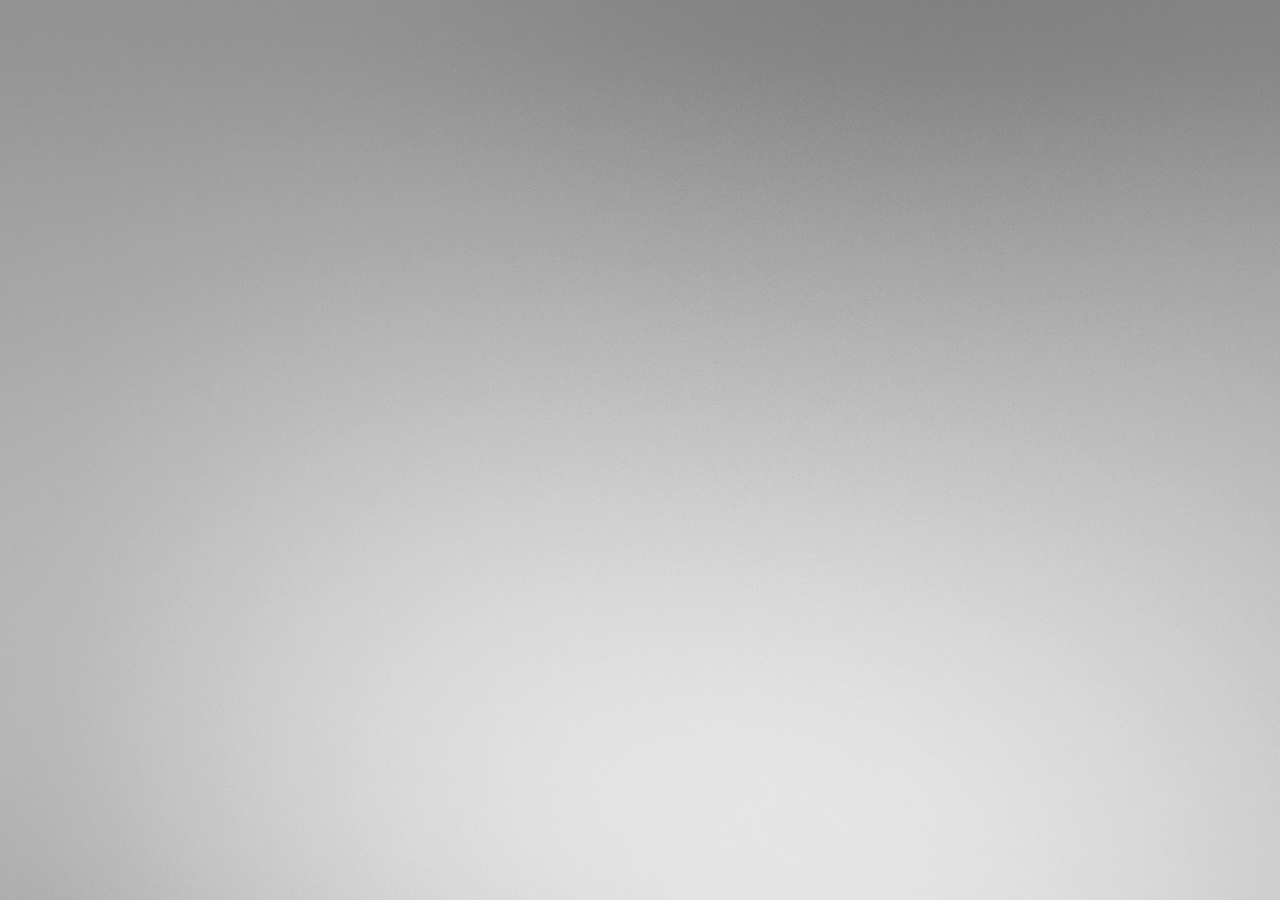
<file: localhost/assets/index.html>
<!DOCTYPE html>
<html>
	<head>
		<meta charset="utf-8">
		<link href="../css/style.css" rel="stylesheet">
		<title>Black and White</title>
	</head>
	<body>
		<div>		
			<div>
			</div>
		</div>
		
	</body>
</html>
</file>
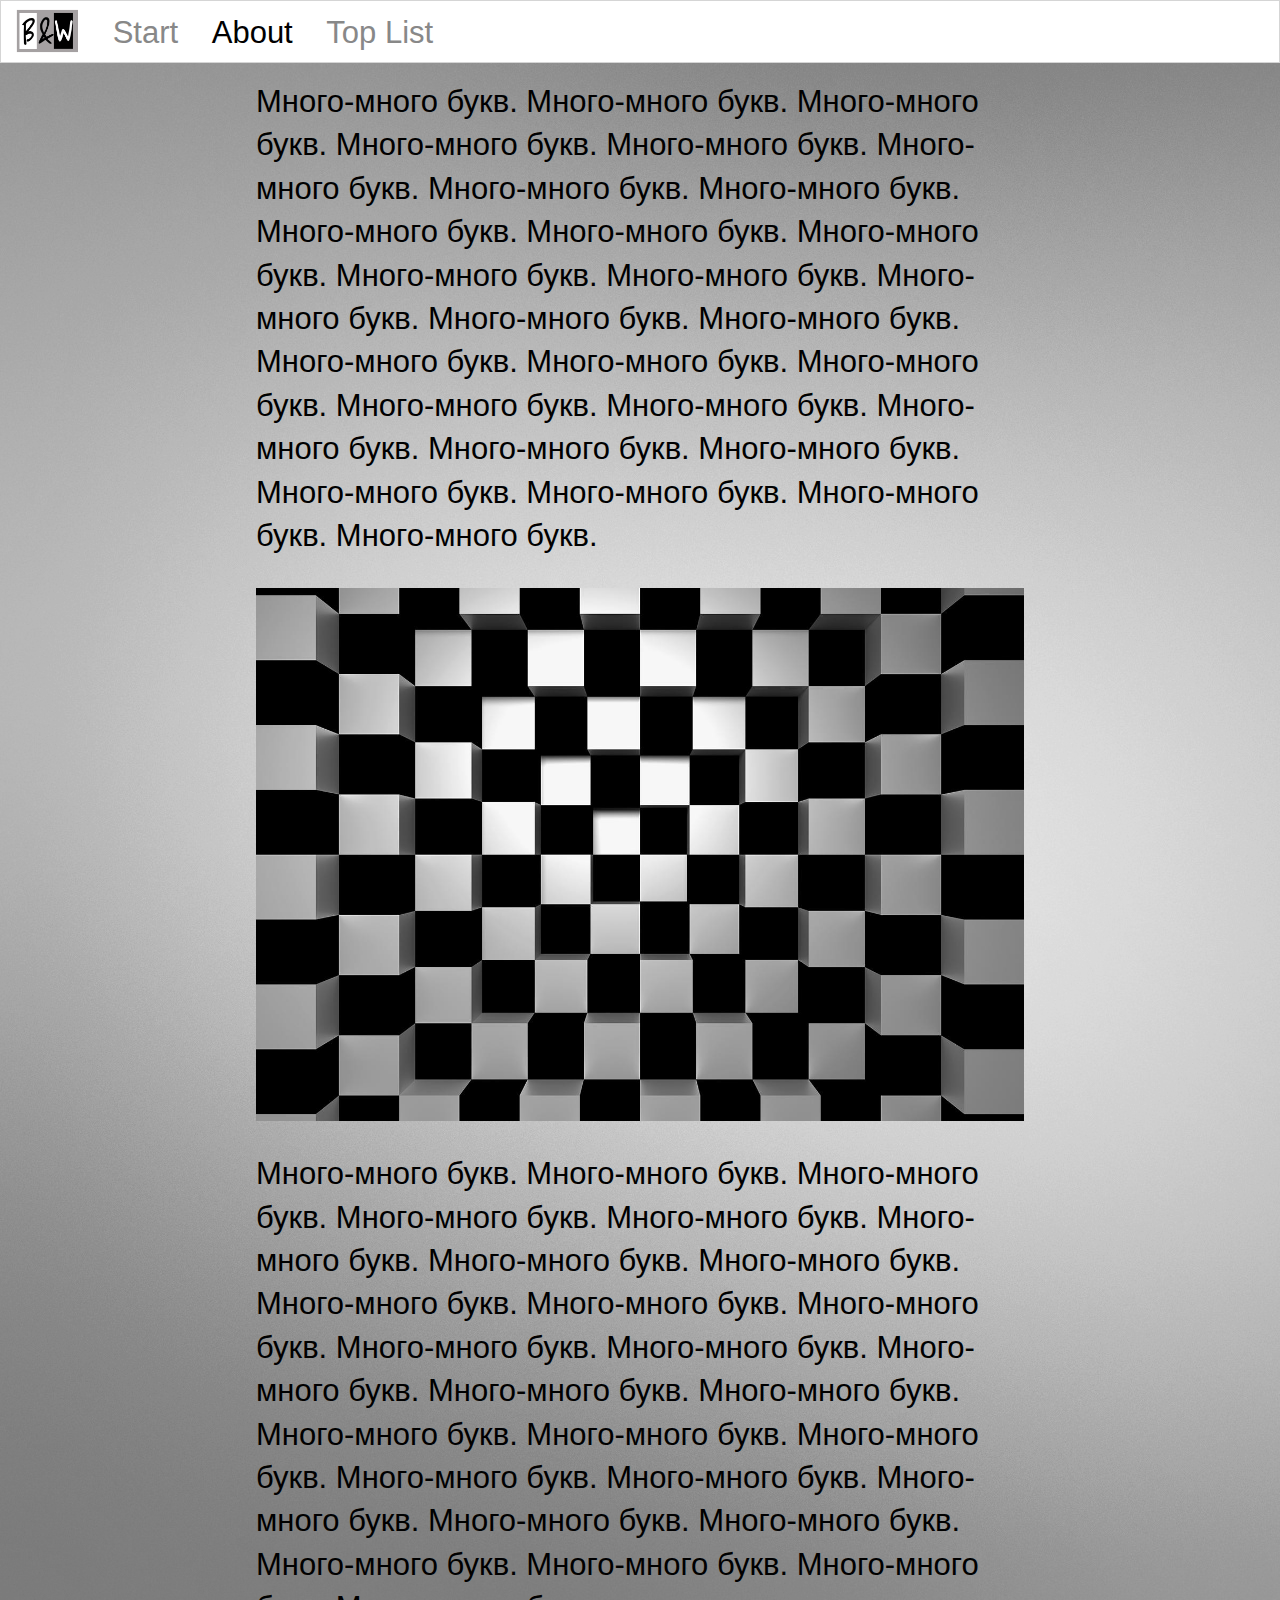
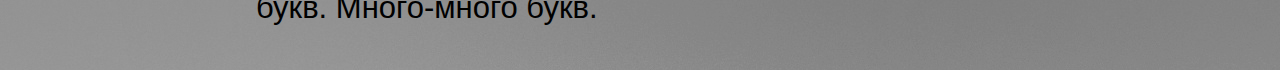
<file: about.html>
<!DOCTYPE html>
<html>
	<head>
		<meta charset="utf-8">
		<link href="css/style.css" rel="stylesheet">
		<title>Black and White</title>
	</head>
	<body>
		<div>
			<header class="main-menu">
				<ul>
					<li><a href="index.html"><img class="main-page" src="./img/logo1.png"></a></li>
					<li><a href="start.html">Start</a></li>
					<li><a class="active">About</a></li>
					<li><a href="top_list.html">Top List</a></li>
				</ul>
			</header>
			
			<div class="about">
				<p>
					Много-много букв. Много-много букв. Много-много букв. Много-много букв. 
					Много-много букв. Много-много букв. Много-много букв. Много-много букв. 
					Много-много букв. Много-много букв. Много-много букв. Много-много букв. 
					Много-много букв. Много-много букв. Много-много букв. Много-много букв. 
					Много-много букв. Много-много букв. Много-много букв. Много-много букв. 
					Много-много букв. Много-много букв. Много-много букв. Много-много букв. 
					Много-много букв. Много-много букв. Много-много букв. Много-много букв. 
				</p>
				<img src="./img/image.jpg">
				<p>
					Много-много букв. Много-много букв. Много-много букв. Много-много букв. 
					Много-много букв. Много-много букв. Много-много букв. Много-много букв. 
					Много-много букв. Много-много букв. Много-много букв. Много-много букв. 
					Много-много букв. Много-много букв. Много-много букв. Много-много букв. 
					Много-много букв. Много-много букв. Много-много букв. Много-много букв. 
					Много-много букв. Много-много букв. Много-много букв. Много-много букв. 
					Много-много букв. Много-много букв. Много-много букв. Много-много букв. 
				</p>
			</div>
		</div>
		
	</body>
</html>
</file>
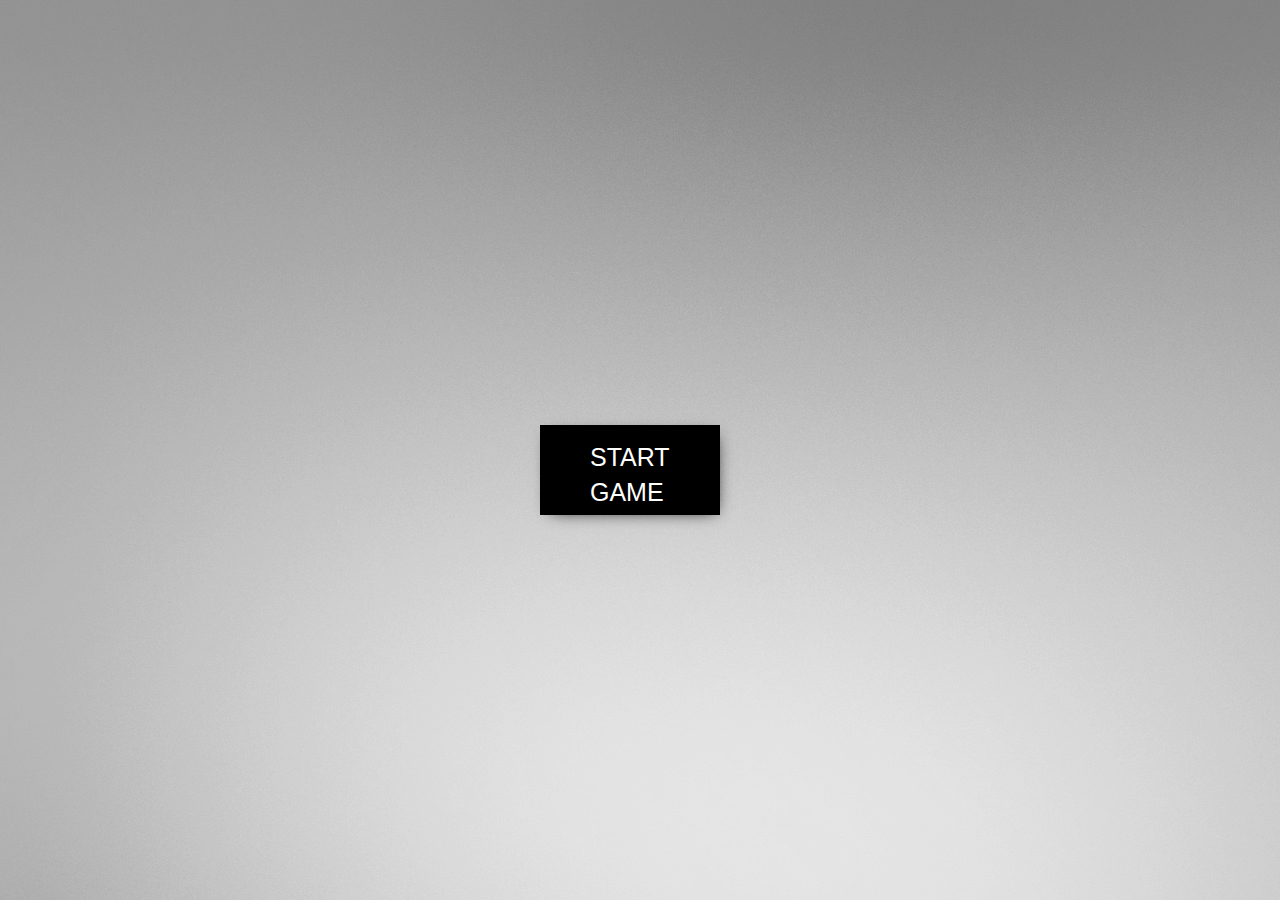
<file: localhost/assets/start.html>
<!DOCTYPE html>
<html>
	<head>
		<meta charset="utf-8">
		<link href="../css/style.css" rel="stylesheet">
		<title>Black and White</title>
	</head>
	<body>
		<div>
			<div class="button-start">
				<a href="">START GAME</a>
			</div>
		</div>
		
	</body>
</html>
</file>
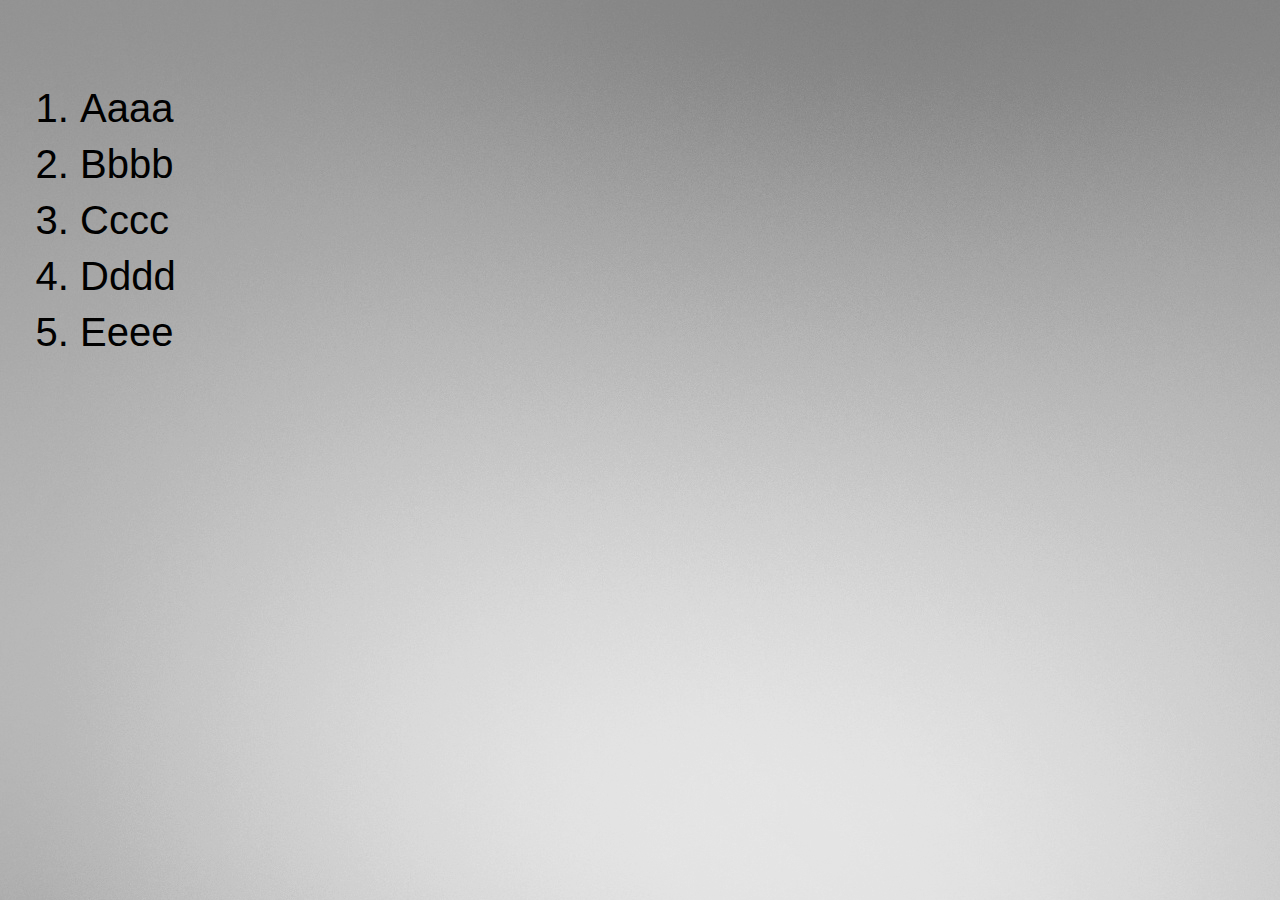
<file: localhost/assets/top_list.html>
<!DOCTYPE html>
<html>
	<head>
		<meta charset="utf-8">
		<link href="../css/style.css" rel="stylesheet">
		<title>Black and White</title>
	</head>
	<body>
		<div>		
			<div class="top-list">
				<ol>
					<li>Aaaa</li>
					<li>Bbbb</li>
					<li>Cccc</li>
					<li>Dddd</li>
					<li>Eeee</li>
				</ol>
			</div>
		</div>
		
	</body>
</html>
</file>
<file: localhost/css/style.css>
body {
	background-image: url(../img/background.jpg);
    font-family: "Aharoni", sans-serif;
    font-size: 31px;
    line-height: 1.4;
    margin: 0;
}

.main-menu {
    margin: 0;
    padding: 10px 15px;
    list-style: none;
    background: white;
    border: 1px solid #d5d5d5;
    height: 41px;
    position: fixed;
    left: 0;
	right: 0;
	top: 0;
	bottom: 0;
}

.main-menu ul {
	list-style: none;
	margin: 0;
	padding-left: 0;
	}

.main-menu li {
	display: inline;
	margin-right: 25px;
	}

.main-menu a {
	text-decoration: none;
	color: #888888;
	vertical-align: top;
	}

.main-menu img.main-page {
	height: 44px;
	width: 63px;
	margin-top: -2px;
	}

.main-menu .active {
	color: black;
	}

.button-start {
	top: 50%;
	left: 50%;
	width: 180px;
	height: 90px;
	position: absolute;
	margin-top: -25px;
	margin-left: -100px;
	background: black;
	box-shadow: 3px 4px 16px -8px #000000;
	}

.button-start > a {
	font-size: 25px;
	position: absolute;
	left: 0;
	right: 0;
	top: 0;
	bottom: 0;
	text-decoration: none;
	color: white;
	padding-left: 50px;
	padding-top: 15px;
	}

.about {
	margin-top: 80px;
	margin-bottom: 40px;
	margin-left: 20%;
	margin-right: 20%;
	}

.about > img {
	max-width: 100%;
    max-height: 100%;
    margin: 0 auto;
    display: block;
	}

.top-list {
	font-size: 40px;
	margin-top: 80px;
	margin-left: 40px;
	}
</file>
<file: css/style.css>
body {
	background-image: url(../img/background.jpg);
    font-family: "Aharoni", sans-serif;
    font-size: 31px;
    line-height: 1.4;
    margin: 0;
}

.main-menu {
    margin: 0;
    padding: 10px 15px;
    list-style: none;
    background: white;
    border: 1px solid #d5d5d5;
    height: 41px;
    position: fixed;
    left: 0;
	right: 0;
	top: 0;
	bottom: 0;
}

.main-menu ul {
	list-style: none;
	margin: 0;
	padding-left: 0;
	}

.main-menu li {
	display: inline;
	margin-right: 25px;
	}

.main-menu a {
	text-decoration: none;
	color: #888888;
	vertical-align: top;
	}

.main-menu img.main-page {
	height: 44px;
	width: 63px;
	margin-top: -2px;
	}

.main-menu .active {
	color: black;
	}

.button-start {
	top: 50%;
	left: 50%;
	width: 180px;
	height: 90px;
	position: absolute;
	margin-top: -25px;
	margin-left: -100px;
	background: black;
	box-shadow: 3px 4px 16px -8px #000000;
	}

.button-start > a {
	font-size: 25px;
	position: absolute;
	left: 0;
	right: 0;
	top: 0;
	bottom: 0;
	text-decoration: none;
	color: white;
	padding-left: 50px;
	padding-top: 15px;
	}

.about {
	margin-top: 80px;
	margin-bottom: 40px;
	margin-left: 20%;
	margin-right: 20%;
	}

.about > img {
	max-width: 100%;
    max-height: 100%;
    margin: 0 auto;
    display: block;
	}

.top-list {
	font-size: 40px;
	margin-top: 80px;
	margin-left: 40px;
	}
</file>
